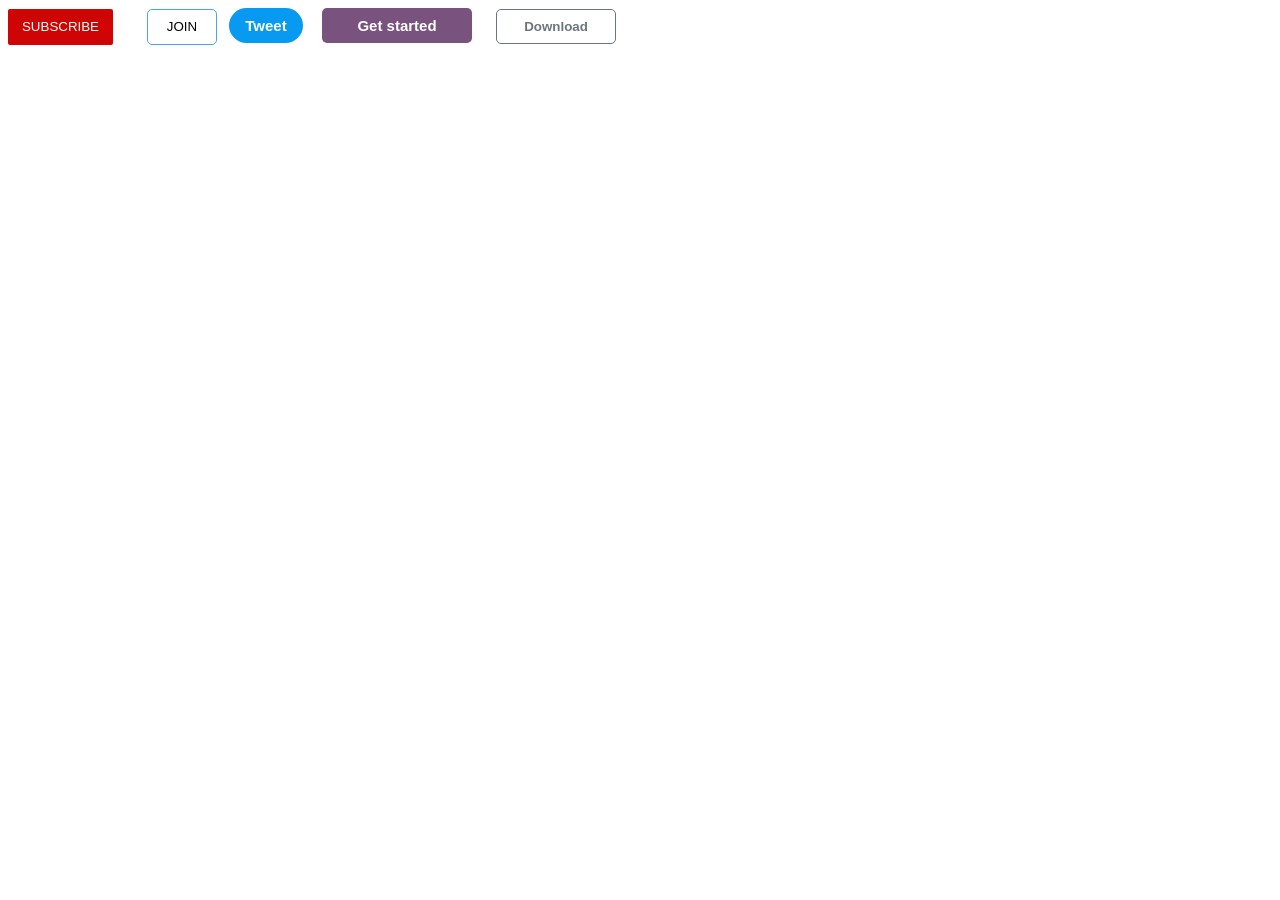
<file: Lesson 3Hovers,Transitions,shadows.html>
<!DOCTYPE html>
<html>
    <head>
        <title>Button Practise</title>
        <link rel="stylesheet" href="styles/buttons.css">
    </head>

    <body>
<button class="subscribe-button">SUBSCRIBE</button>

<button class="join">JOIN</button>

<button class="Tweet">Tweet</button>

<button class="get">Get started</button>
<button class="download">Download</button>
    </body>
</html>
</file>
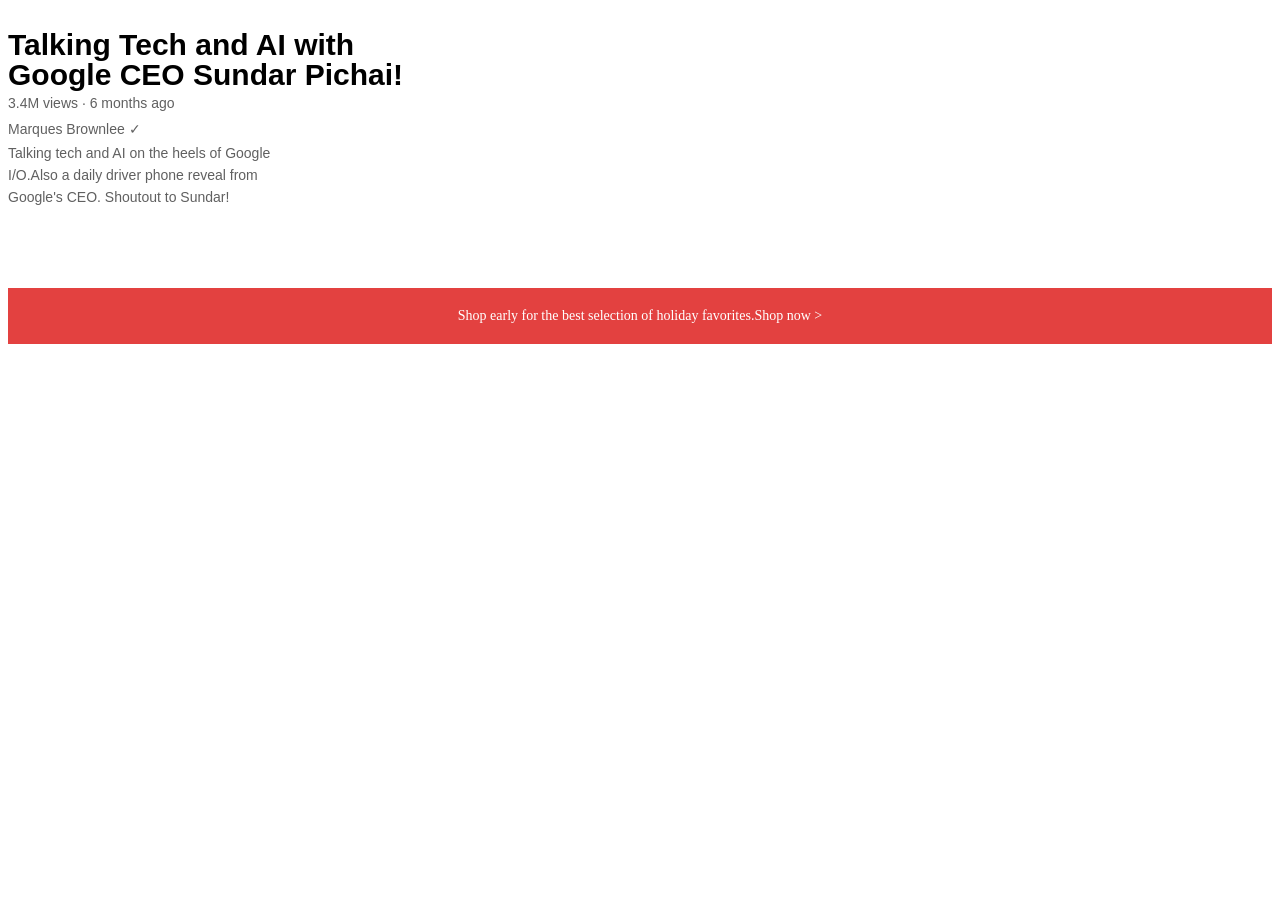
<file: Lesson 5,Text styles.html>
<!DOCTYPE html>
<html>
    <head>
        <title>Text practice</title>
        <link rel="preconnect" href="https://fonts.googleapis.com">
<link rel="preconnect" href="https://fonts.gstatic.com" crossorigin>
<link href="https://fonts.googleapis.com/css2?family=Roboto+Slab:wght@100..900&display=swap" rel="stylesheet">
<link rel="stylesheet" href="styles/text.css">
 </head>
 <body>
        <p class="video-title">
    Talking Tech and AI with Google CEO Sundar Pichai!
</p>
<p class="video-stats">
    3.4M views &#183; 6 months ago
</p>
<p class="video-author">
    Marques Brownlee &check;
</p>
<p class="video-description">
    Talking tech and AI on the heels of Google I/O.Also 
    a daily driver phone reveal from Google's CEO.
    Shoutout to Sundar!
</p>
<p class="apple-text">
    Shop early for the best selection of holiday favorites.<span class="span-example">Shop now &#62;</span> 
</p>
    </body>
</file>
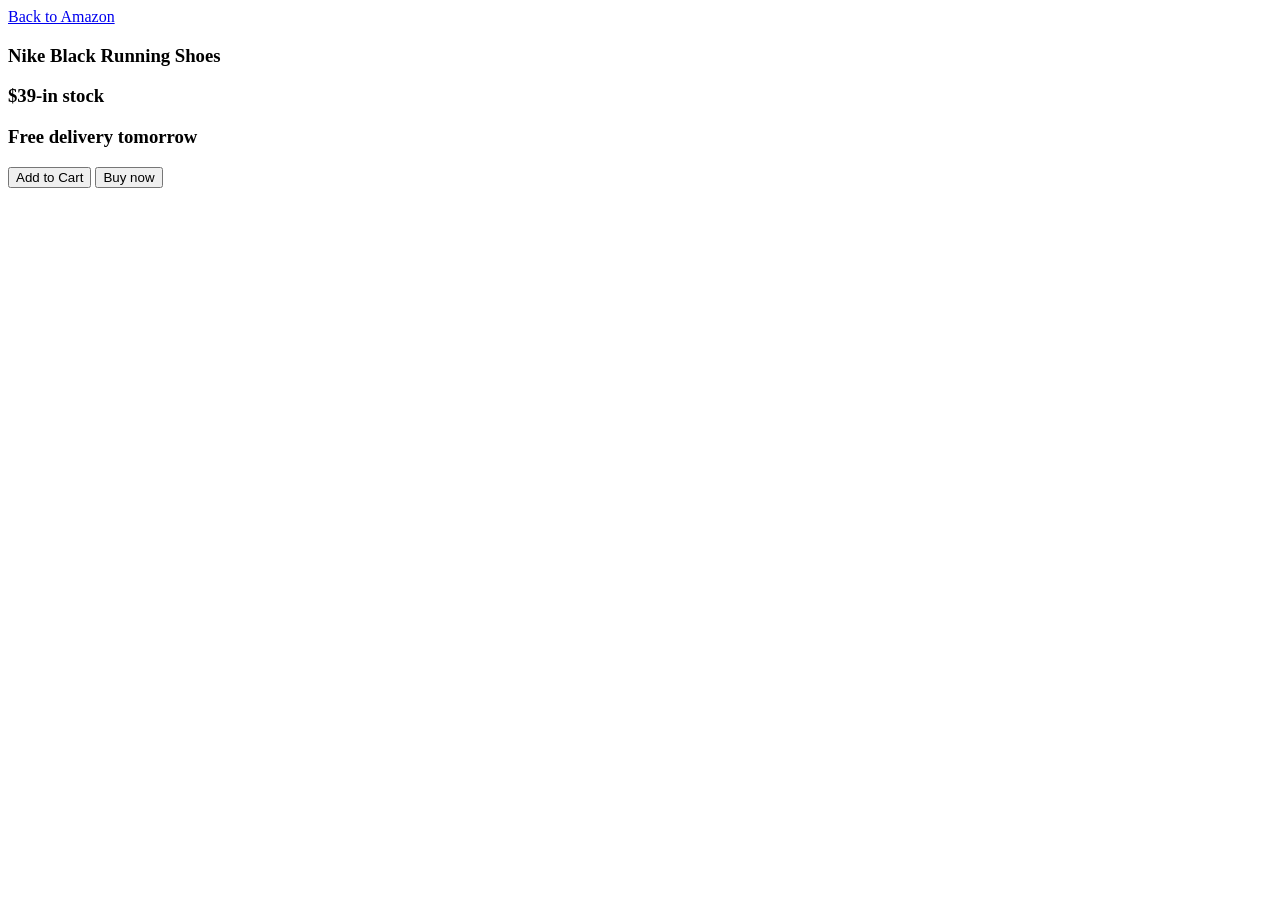
<file: lesson 6,Html structure.html>
<!DOCTYPE html>
<html>
    <head>
        <title>
            My website
        </title>
    </head>
    <body>
<a href="https://youtube.com" target="_blank">Back to Amazon</a>
<h3>Nike Black Running Shoes</h3>
<h3>$39-in stock</h3>
<h3>Free delivery tomorrow</h3>
<button>Add to Cart</button>
<button>Buy now</button>
</html>
</file>
<file: styles/buttons.css>
.subscribe-button{
        background-color:#cf0404;
        color:white;
        border:none;
        height:36px;
        width:105px;
        border-radius:2px;
        cursor:pointer;
        margin-right:30px;
        transition:opacity 0.15s;

    }

    .subscribe-button:hover{
        opacity:0.7;
    }
    .subscribe-button:active{
        opacity:0.3;
    }

    .join{
        background-color:white;
        border-color:rgb(78, 163, 233);
        height:36px;
        width:70px;
        border-radius:5px;
        border-style:solid;
        border-width:1px;
        transition: background-color 1s,color 1s;
    }
    .join:hover{
        background-color:rgb(78, 163, 233);
        color:white;
    }
    .join:active{
        opacity:0.3;
    }
    .Tweet{
        color:rgb(255, 255, 255);
        background-color:rgb(7, 154, 240);
        border-radius:20px;
        border-style:solid;
        height:35px;
        width:74px;
        text-align:center;
        cursor: pointer;
        border:none;
        font-weight:bold;
        font-size:15px;
        margin-left:8px;
        transition:box-shadow 0.15s;

    }
    .Tweet:hover{
        box-shadow:5px 5px 10px rgba(0,0,0,0.4);

    }
    .get{
        background-color:rgb(121, 82, 125);
        border-radius:5px;
        border:none;
        height:35px;
        width:150px;
        font-size:15px;
        font-weight:bold;
        color:white;
        margin-left:15px;

    }
    .download{
        background-color:white;
        border-radius:5px;
        border:none;
        border-style:solid;
        width:120px;
        height:35px;
        color:rgb(108, 117, 125);
        margin-left:20px;
        font-weight:bold;
        border-width:1px;
    }
    .download:hover{
        background-color:rgb(108, 117, 125);
        color:white;
    }
</file>
<file: styles/text.css>
p{
        font-family:Roboto;/*This cleans up the code as we are targeting all p elements  in the code.To aviod duplication*/

    }
.video-title{
    font-family:Arial;
    font-size:30px;
    font-weight:bold;
    width:400px;/*If you want a line to break*/
    line-height:30px;/*Space between lines*/
    margin-bottom:5px;/*Paragraph come with a margin by default in order to add our we need to remove default*/

}
.video-stats{
    margin-top:0px;/*Paragraph come with a margin by default in order to add our we need to remove default*/
    font-family:Arial;
    font-size:14px;
    color:rgb(96,96,96);
    margin-bottom:10px;

}
.video-author{
    margin-top:0;
    font-family:Arial;
    color:rgb(96,96,96);
    font-size:14px;
    margin-bottom:5px;
}
.video-description{
    font-family:Arial;
    font-size:14px;
    color:rgb(96,96,96);
    width:270px;
    line-height:22px;
    margin-top:0px;
    margin-bottom:80px;
}
.apple-text{
    font-size:14px;
    background-color:rgb(227,65,64);
    color:white;
    text-align:center;
    padding-top:20px;
    padding-bottom:20px;
}
.span-example:hover{
    text-decoration:underline;/* Use span to modify specific parts of the elements*/
}
</file>
